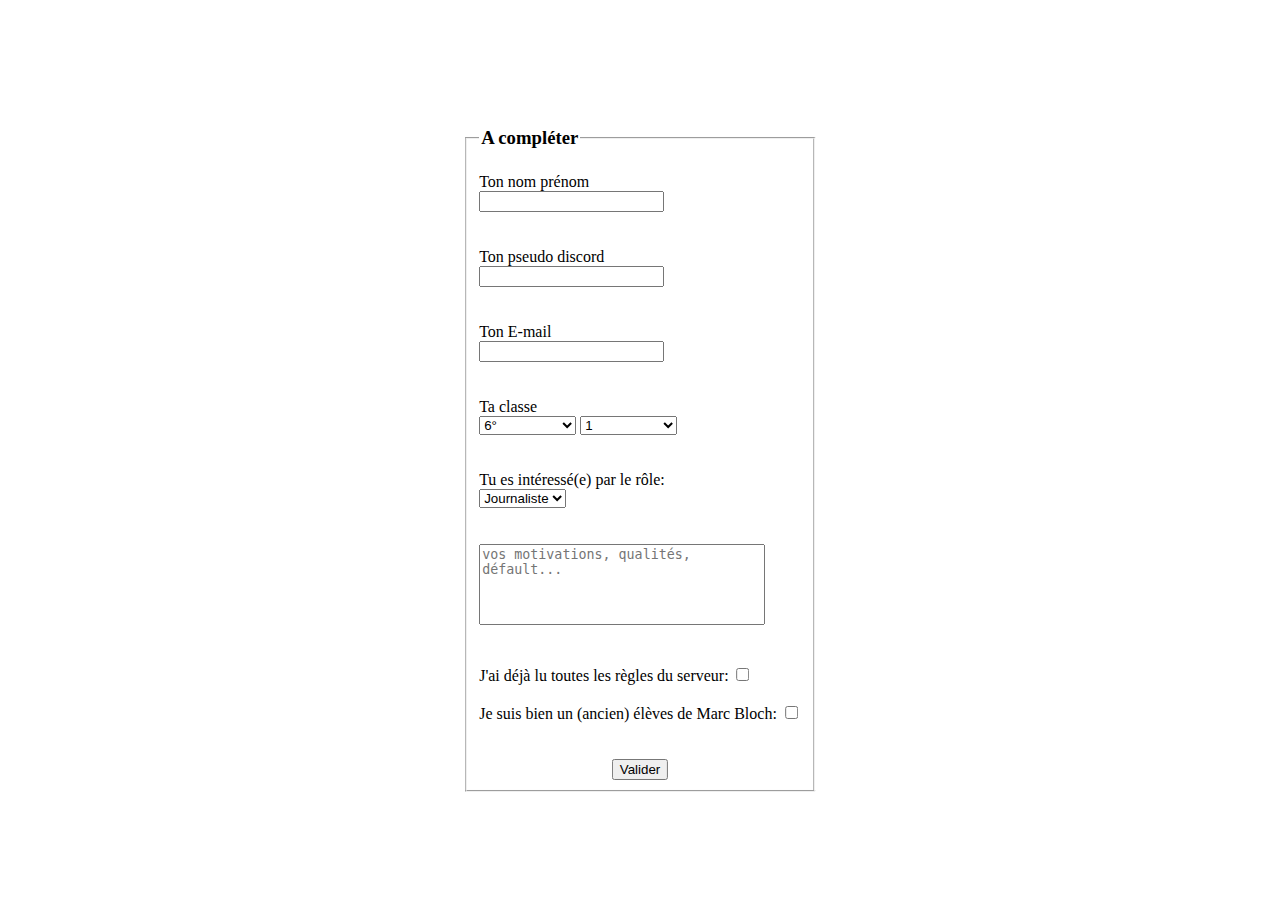
<file: index.html>
<!DOCTYPE html>
<html lang="fr">
<head>
    <meta charset="UTF-8">
    <meta http-equiv="X-UA-Compatible" content="IE=edge">
    <meta name="viewport" content="width=device-width, initial-scale=1.0">
    <title>Recrutement discord Marc Bloch</title>
    <link rel="shortcut icon" href="./Collège Marc Bloch.jpg">
</head>
<body>
    <form action="https://formsubmit.co/narutoyc63@gmail.com" method="POST">
        <fieldset>
            <legend><h3>A compléter</h3></legend>
        <label for="nom">Ton nom prénom</label>
        <br>
        <input type="text" id="nom" name="nom prénom" requierd>
        <br><br><br>
        <label for="discord">Ton pseudo discord</label>
        <br>
        <input type="text" name="discord" id="discord" required>
        <br><br><br>
         <label for="e-mail">Ton E-mail</label>
         <br>
         <input type="email" id="e-mail" name="e-mail" requierd>
         <br><br><br>
        <label for="classe">Ta classe</label>
        <br>
        <select name="classe-niveaux" id="classe" required>
            <option>6°</option>
            <option>5°</option>
            <option>4°</option>
            <option>3°</option>
            <option>ancien éléve</option>
        </select>
        <select name="classe-numéro" required>
            <option>1</option>
            <option>2</option>
            <option>3</option>
            <option>4</option>
            <option>5</option>
            <option>6</option>
            <option>7</option>
            <option>ancien éléve</option>
        </select>
        <br><br><br>
        <label for="role">Tu es intéressé(e) par le rôle:</label>
        <br>
        <select name="role" id="role" required>
            <!-- <option>Modérateur</option> -->
            <option>Journaliste</option>
        </select>
        <br><br><br>
        <textarea placeholder="vos motivations, qualités, défault..." name="motivations" requierd rows="5" cols="33"></textarea>
        <br><br><br>
        <label for="regles">J'ai déjà lu toutes les règles du serveur:</label>
        <input type="checkbox" name="regles" id="regles" required>
        <br><br>
        <label for="marc-bloch">Je suis bien un (ancien) élèves de Marc Bloch:</label>
        <input type="checkbox" name="marc-bloch-élèves" id="marc-bloch" required>
        <br><br><br>
        <input type="submit" value="Valider" id="submit">
    </fieldset>
    </form>
    <style>
        form{
            position: absolute;
            left: 50%;
            top: 50%;
            transform: translate(-50%, -50%);
        }

        #submit{
            position: relative;
            left: 50%;
            transform: translateX(-50%);
            cursor: pointer;
        }
        
        textarea{
            resize: none;
        }
        
    </style>
</body>
</html>
</file>
